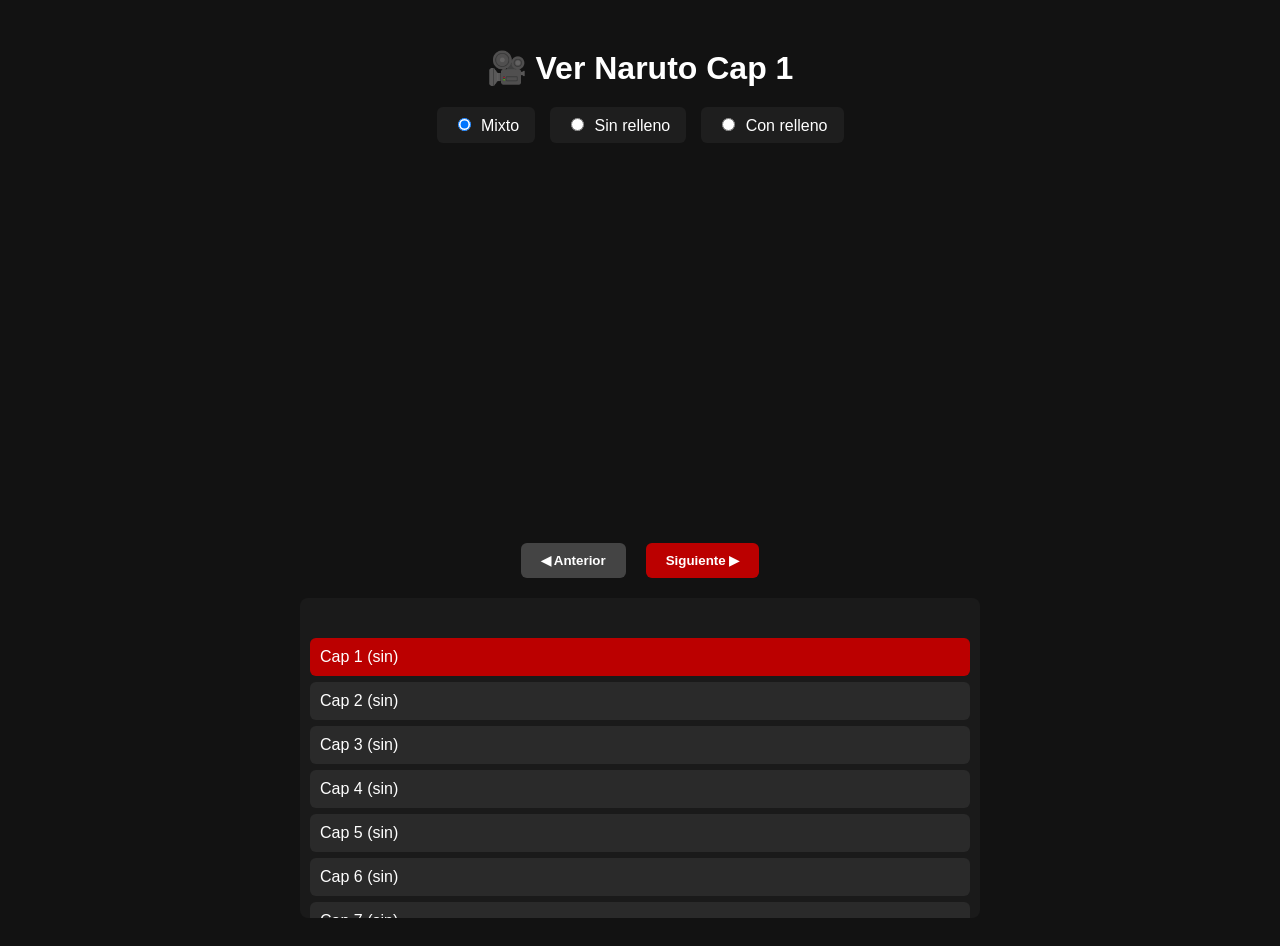
<file: index.html>
<!DOCTYPE html>
<html lang="es">
<head>
  <meta charset="UTF-8" />
  <meta name="viewport" content="width=device-width, initial-scale=1.0"/>
  <title>Playlist OK.ru</title>
  <link rel="stylesheet" href="style.css" />
</head>
<body>
  <div class="container">
  <h1>🎥 Ver Naruto <span id="cap"></span></h1>

    <!-- Selector de modo -->
    <div class="mode-selector">
      <label>
        <input type="radio" name="mode" value="mixto" checked> Mixto
      </label>
      <label>
        <input type="radio" name="mode" value="sin"> Sin relleno
      </label>
      <label>
        <input type="radio" name="mode" value="con"> Con relleno
      </label>
    </div>

    <!-- Reproductor -->
    <div class="player">
      <iframe id="videoPlayer" width="640" height="360" frameborder="0" allow="fullscreen"></iframe>
    </div>

    <!-- Controles -->
    <div class="controls">
      <button id="prevBtn" class="btn" disabled>◀ Anterior</button>
      <button id="nextBtn" class="btn">Siguiente ▶</button>
    </div>

    <!-- Lista con scroll interno -->
    <div class="playlist-container">
      <div class="playlist" id="videoList"></div>
    </div>
  </div>

  <script src="script.js"></script>
</body>
</html>
</file>
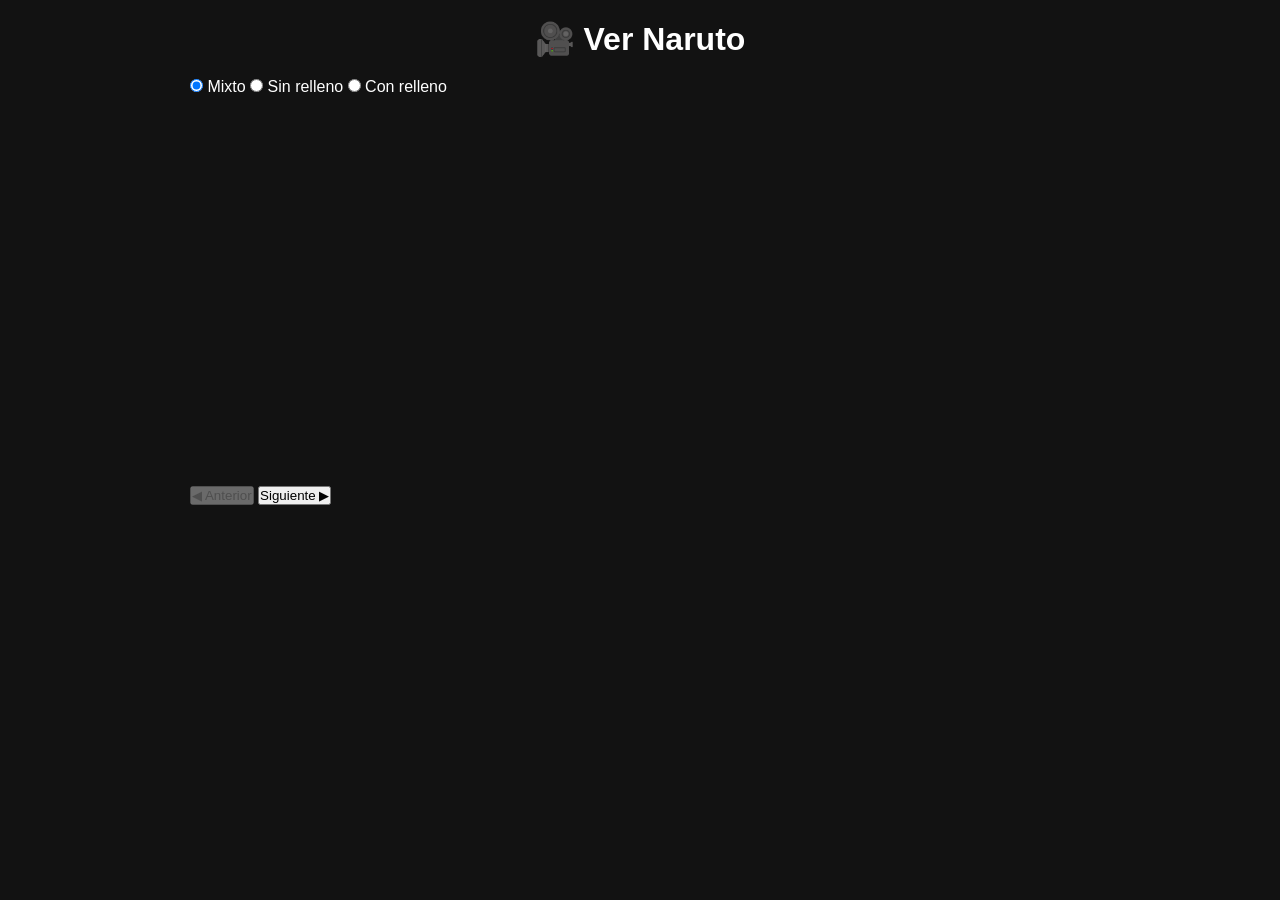
<file: sim/index.html>
<!DOCTYPE html>
<html lang="es">
<head>
  <meta charset="UTF-8" />
  <meta name="viewport" content="width=device-width, initial-scale=1.0"/>
  <title>Playlist OK.ru</title>
  <link rel="stylesheet" href="style.css" />
</head>
<body>
  <div class="container">
  <h1>🎥 Ver Naruto <span id="cap"></span></h1>

    <!-- Selector de modo -->
    <div class="mode-selector">
      <label>
        <input type="radio" name="mode" value="mixto" checked> Mixto
      </label>
      <label>
        <input type="radio" name="mode" value="sin"> Sin relleno
      </label>
      <label>
        <input type="radio" name="mode" value="con"> Con relleno
      </label>
    </div>

    <!-- Reproductor -->
    <div class="player">
      <iframe id="videoPlayer" width="640" height="360" frameborder="0"></iframe>
    </div>

    <!-- Controles -->
    <div class="controls">
      <button id="prevBtn" class="btn" disabled>◀ Anterior</button>
      <button id="nextBtn" class="btn">Siguiente ▶</button>
    </div>

    <!-- Lista con scroll interno -->
    <div class="playlist-container">
      <div class="playlist" id="videoList"></div>
    </div>
  </div>

  <script type="module" src="script.js"></script>
</body>
</html>
</file>
<file: style.css>
body {
  font-family: Arial, sans-serif;
  background: #121212;
  color: white;
  padding: 20px;
}
.container {
  max-width: 680px;
  margin: 0 auto;
}
h1 {
  text-align: center;
  margin-bottom: 20px;
}
.mode-selector {
  display: flex;
  gap: 15px;
  justify-content: center;
  margin-bottom: 20px;
}
.mode-selector label {
  cursor: pointer;
  background: #1e1e1e;
  padding: 8px 16px;
  border-radius: 6px;
}
.mode-selector input[type="radio"] {
  margin-right: 6px;
}
.player {
  display: flex;
  justify-content: center;
  margin: 20px 0;
}
.controls {
  display: flex;
  justify-content: center;
  gap: 20px;
  margin: 20px 0;
}
.btn {
  padding: 10px 20px;
  background: #bb0000;
  color: white;
  border: none;
  border-radius: 6px;
  cursor: pointer;
  font-weight: bold;
}
.btn:disabled {
  background: #444;
  cursor: not-allowed;
}
.playlist {
  margin-top: 30px;
}
.video-item {
  padding: 8px;
  background: #1e1e1e;
  margin: 4px 0;
  border-radius: 4px;
  cursor: pointer;
}
.video-item:hover {
  background: #2a2a2a;
}
.video-item.active {
  background: #bb0000;
}

/* Contenedor de la lista con scroll fijo */
.playlist-container {
  max-height: 300px; /* Ajusta según necesites */
  overflow-y: auto;
  margin-top: 20px;
  padding: 10px;
  background: #1a1a1a;
  border-radius: 8px;
}

/* Estilo de cada ítem */
.video-item {
  padding: 10px;
  background: #2a2a2a;
  margin: 6px 0;
  border-radius: 6px;
  cursor: pointer;
  transition: background 0.2s;
}

.video-item:hover {
  background: #3a3a3a;
}

.video-item.active {
  background: #bb0000;
  color: white;
}

/* Scrollbar personalizado (opcional) */
.playlist-container::-webkit-scrollbar {
  width: 8px;
}
.playlist-container::-webkit-scrollbar-track {
  background: #111;
}
.playlist-container::-webkit-scrollbar-thumb {
  background: #555;
  border-radius: 4px;
}
.playlist-container::-webkit-scrollbar-thumb:hover {
  background: #777;
}
</file>
<file: sim/style.css>
* {
    margin: 0;
    padding: 0;
    box-sizing: border-box;
  }
  
  body {
    font-family: Arial, sans-serif;
    background: #121212;
    color: white;
    padding: 20px;
  }
  
  .container {
    max-width: 900px;
    margin: 0 auto;
  }
  
  h1 {
    text-align: center;
    margin-bottom: 20px;
    color: #fff;
  }
  
  .player {
    display: flex;
    justify-content: center;
    margin-bottom: 30px;
  }
  
  .playlist {
    display: flex;
    flex-direction: column;
    gap: 12px;
  }
  
  .video-item {
    padding: 12px;
    background: #1e1e1e;
    border-radius: 8px;
    cursor: pointer;
    transition: background 0.2s;
  }
  
  .video-item:hover {
    background: #2a2a2a;
  }
  
  .video-item.active {
    background: #bb0000;
    color: white;
  }
</file>
